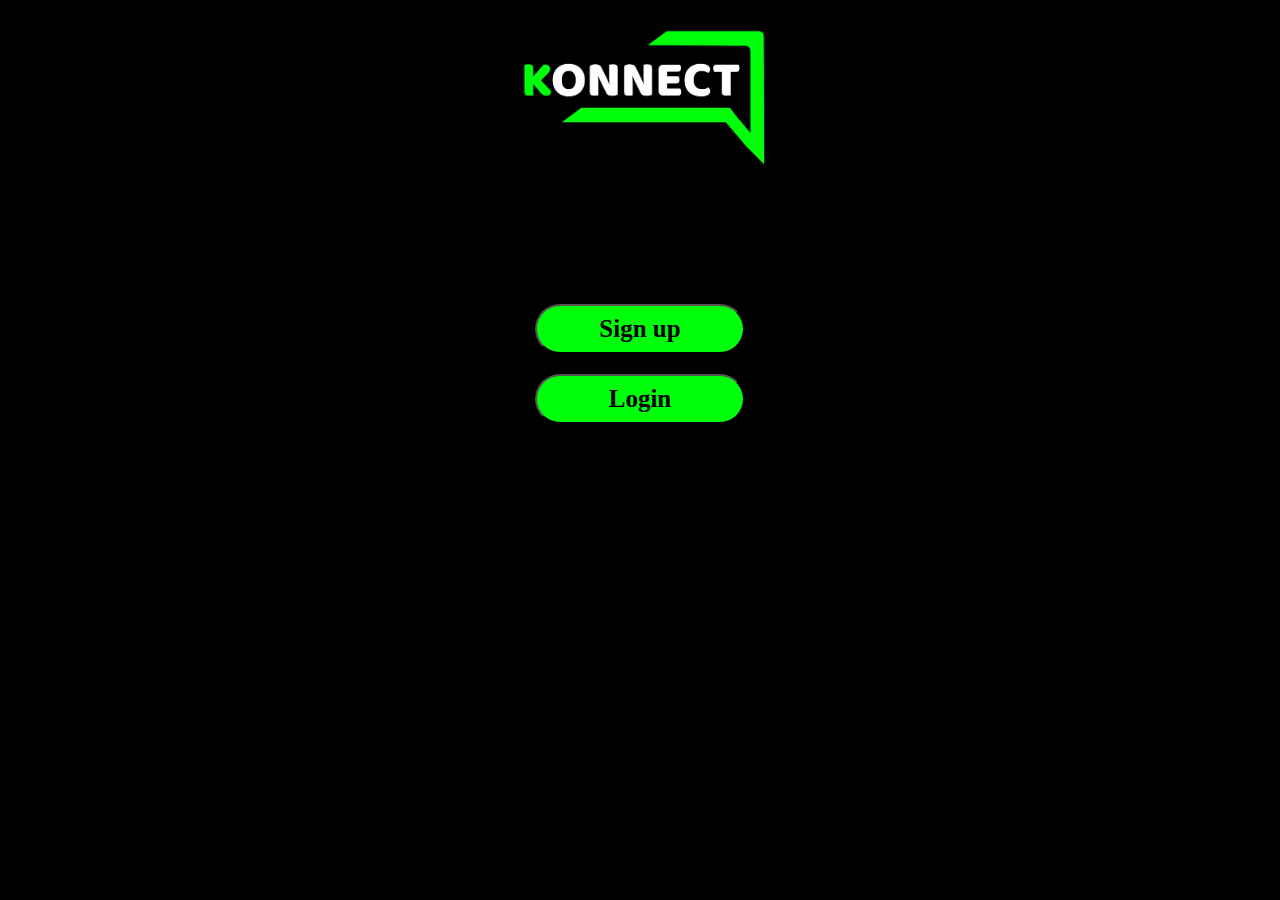
<file: index.html>
<!DOCTYPE html>
<html lang="en">
<head>
    <meta charset="UTF-8">
    <meta name="viewport" content="width=device-width, initial-scale=1.0">
    <link rel="stylesheet" href="style.css">
    <title>First Page</title>
</head>
<body>

    <center>   
        <div class="cont">
            <div class="name">
                <img src="logo2.jpg" alt="">
            </div>
    
        <button class="signup" >
            <a href="sign_up.html" style="color: black;">
                Sign up
            </a>
        </button>
    
        <br>
    
        <button class="login" >
            <a href="Loginpage.html" style="color: black;">
                Login
            </a>
        </button>

        </div>
        
    </center>

</body>
</html>
</file>
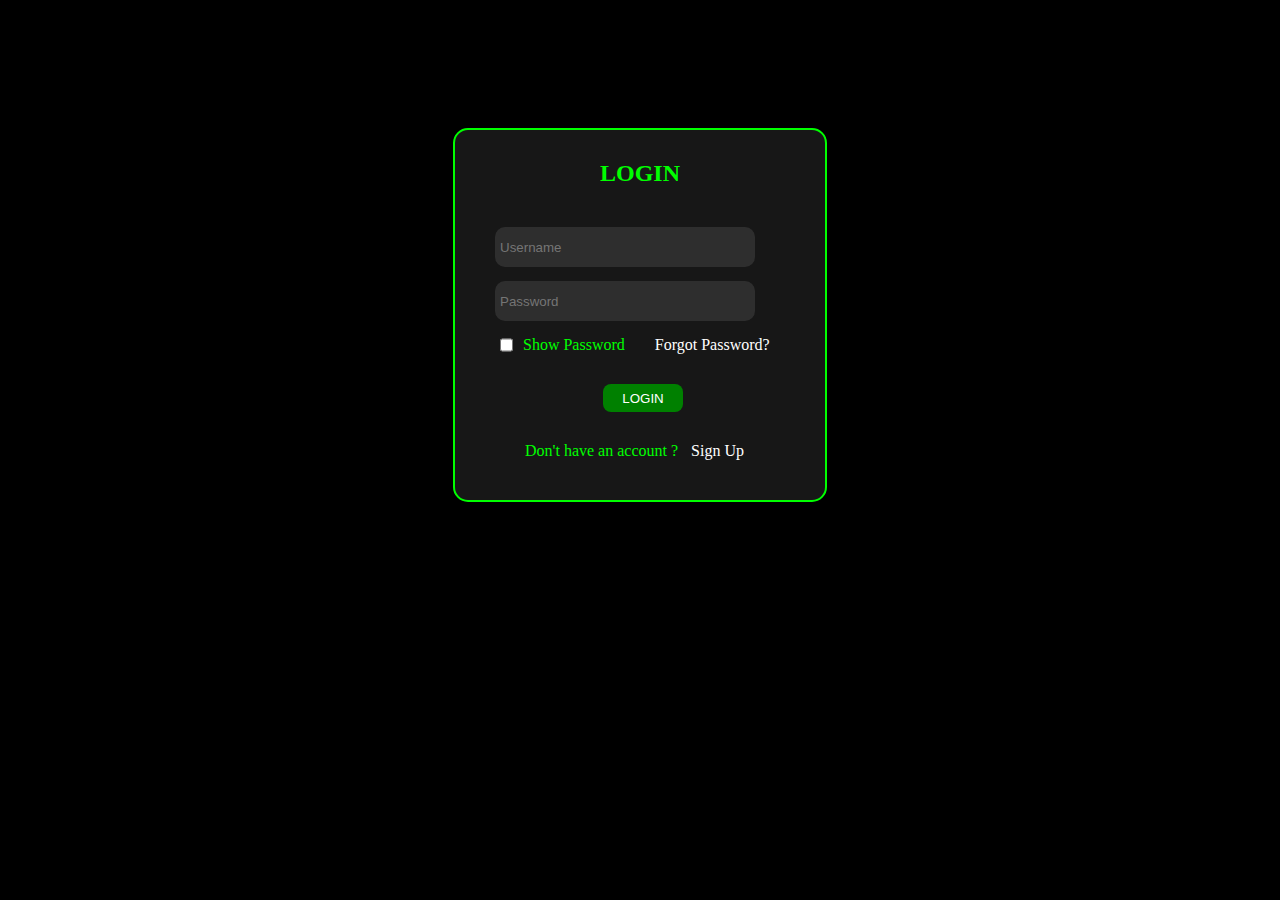
<file: Loginpage.html>
<!DOCTYPE html>
    <html>
        <head>
            <title>LOGIN PAGE</title>
            <link rel="stylesheet" href="style.css"> 
            <link href='https://unpkg.com/boxicons@2.1.4/css/boxicons.min.css' rel='stylesheet'>
        </head>
   

        <body class="all">

            <div class="content">

                <h2 class= "Login">LOGIN </h2> 
                
                <div class ="Form">
                    <form action="">
                        
                        <input type="text" class = "user" placeholder = "Username">
                        <i class='bx bx-user'></i>
                        
                        <input type="Password" class = "pswrd" placeholder = "Password">
                        <i class='bx bx-lock-alt'></i>
                        <br>

                        <div class="pswrdinfo">
                            <!-- not yet implemented -->
                            <input type="checkbox" class="showpswrd" >
                            <p class="spwrd">Show Password</p>

                            <a href="ForgotPswrd" class="forgotpswrd">Forgot Password?</a>
                        </div>
                            
                        


                        <button class="Loginbutton">LOGIN</button>
                    </form>

                    <div class="Signupdetails">
                        <p>Don't have an account ?
                            <a href="sign_up.html" class="signupp">
                                <p class="signuptext">Sign Up</p>
                            </a>
                        </p>
                    </div>
                    

                </div>
            </div>


        </body>

    </html>
</file>
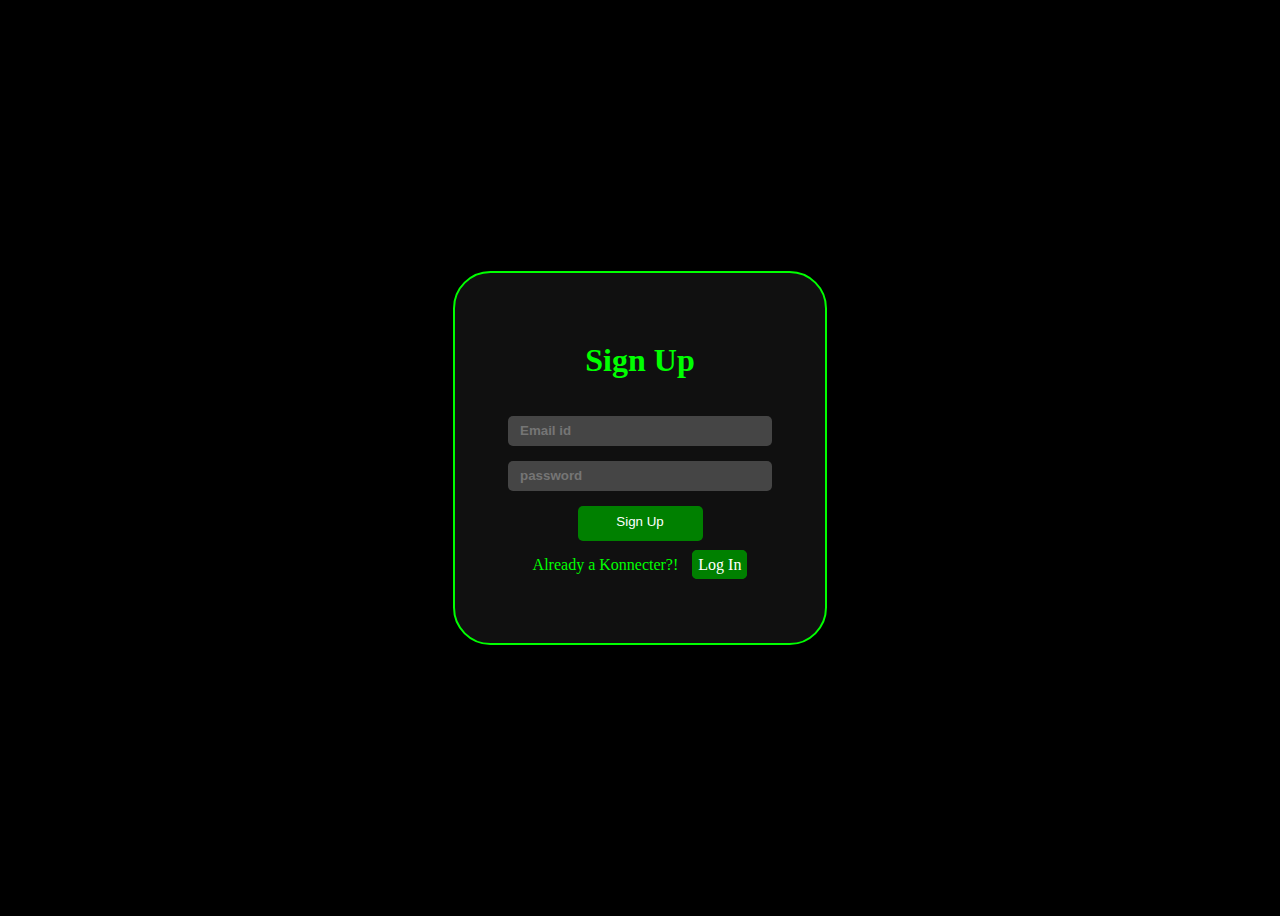
<file: sign_up.html>
<!DOCTYPE html>
<html lang="en">
<head>
    <meta charset="UTF-8">
    <meta name="viewport" content="width=device-width, initial-scale=1.0">
    <title>Document</title>
    <link rel="stylesheet" href="./sign_up.css">
</head>
<body>
    <form action="">
    <div class="mid_aligner">
        <div>
            <div class="container">
                <div style="color: aliceblue;"><h1 style="margin-top:0px ; color: lime;">Sign Up</h1></div>
                <!-- <div><input type="text" placeholder="First name" ></div>
                <div><input type="text" placeholder="Last name" ></div> -->
                <div><input type="email" placeholder="Email id" ></div>
                <div><input type="password" placeholder="password"></div>
                <div><a href="edit_profile.html"><button type="button" >Sign Up</button></a></div>
                <div style="color: lime;">Already a Konnecter?! <span style="color:blue"><a href="Loginpage.html" id="log-in" style="margin-left: 8SSpx;">Log In</a></span></div>
                
            </div>
        </div>
    </div>
    
</form>
</body>
</html>
</file>
<file: style.css>
* {
    padding: 0;
    margin: 0;
}
i{
    display: none;
    opacity: 100%;
}
html
{
    background-color: black;
}
.name img
{
    height:200px;
}

a{
    color:white;
    text-decoration: none;
}

h3{
    color: white;
    font-size: 50px;
}
.cont{
    /* border: 1px solid lime; */
}
.signup
{
    color: white;
    background-color:#00FF0A;
    width: 210px;
    height: 50px;
    border-radius: 25px;
    font-size: 25px;
    font-family:'Times New Roman', Times, serif;
    font-weight: bold;
    margin-top: 100px;
    margin-bottom: 10px;
}

.login
{
    color: white;
    background-color:#00FF0A;
    width: 210px;
    height: 50px;
    border-radius: 25px;
    font-size: 25px;
    font-family:'Times New Roman', Times, serif;
    font-weight: bold;
    margin-top: 10px;
    margin-bottom: 10px;

}


.all {
    background-color: black;
    display: flex;
    justify-content: center;
}

.content {
    border: 2px solid lime;
    justify-content: center;
    margin-top: 10%;
    /* background-color: rgb(53, 53, 53); */
    background-color: rgb(23, 23, 23);

    height: 370px;
    width: 370px;

    border-radius: 15px;
}

.Login {

    padding-top : 30px;
    text-align: center;
    color: lime;
    
}

.form{
    display: flex;
}

.user {
    margin-top: 40px;
    margin-left: 40px;
    width: 250px;
    height: 30px;
    border-radius: 10px;
    border: none; /* removes the */
    outline: none; /* outer border */
    background-color: rgba(255, 255, 255, 0.1); 
    /* background-color: black; */
    color: white; 
    padding: 5px; 
}

.bx-user{
    position: absolute;
    left : 720px;
    bottom: 337px;
}

.pswrd {
    margin-top: 14px;
    margin-left: 40px;
    width: 250px;
    height: 30px;
    border-radius: 10px;
    border: none; /* removes the */
    outline: none; /* outer border */
    background-color: rgba(255, 255, 255, 0.1); 
    color: white; 
    padding: 5px; 
}

.bx-lock-alt{
    position: absolute;
    left : 720px;
    bottom: 283px;
}

.pswrdinfo{
    display: flex;
    margin-left: 45px;
    margin-top: 15px;
    color: lime;
}
.spwrd{
    padding-left: 10px;
}
.forgotpswrd{
    margin-left: 30px;
}
.forgotpswrd:hover{
    cursor: pointer;
    color:white;
}

.Loginbutton {
    margin-top: 30px;
    margin-left: 40%;
    width: 80px;
    height: 28px;
    border-radius: 8px;
    border: none; 
    background-color: green; /* Add background color */
    color: white; /* Text color */
}

.Loginbutton:hover{
    cursor: pointer;
    color: black ;
}

.Signupdetails {
    display: flex;
    margin-top: 30px;
    margin-left: 70px;
    color: lime;
}
.signuptext{
    padding-left: 13px;
}

.signupp:hover{
    cursor: pointer;
    color: whitesmoke;
}
</file>
<file: sign_up.css>
.container{
    height: 370px;
    width: 370px;
    background-color: #101010;
    border-radius: 10%;
    display: flex;
    flex-direction: column;
    justify-content: center;
    align-items: center;
    gap: 15px;
    border: 2px solid lime;
}
*{
    transition: all 0.3s ease-in;
}
#log-in{
    color: white;
    text-decoration: none;
    border: 1px solid green;
    background-color: green;
    border-radius: 5px;
    margin-left: 10px;
    padding: 5px;
}
.container:hover{
    background-color: black;
    transition: 400ms;
}

input{
    width: 250px;
    height: 28px;
    outline: none;
    border-radius: 5px;
    border: none;
    padding-left: 12px;
    background-color: rgb(69, 69, 69);
    color: lime;
    font-weight: 700;
}

input:hover{
    width: 255px;
    height: 30px;
}

button{
    height: 35px;
    width: 125px;
    padding-bottom: 4px;
    border: none;
    border-radius: 5px;
    background-color: green;
    color: white;
}

button:hover{
    cursor: pointer;
    background-color: rgb(43, 127, 43);
}

button:active{
    background-color: rgb(120, 191, 120);
}

.mid_aligner{
    display: flex;
    height: 100vh;
    justify-content: center;
    align-items: center;
}

body{
    background-color: black;
}
</file>
